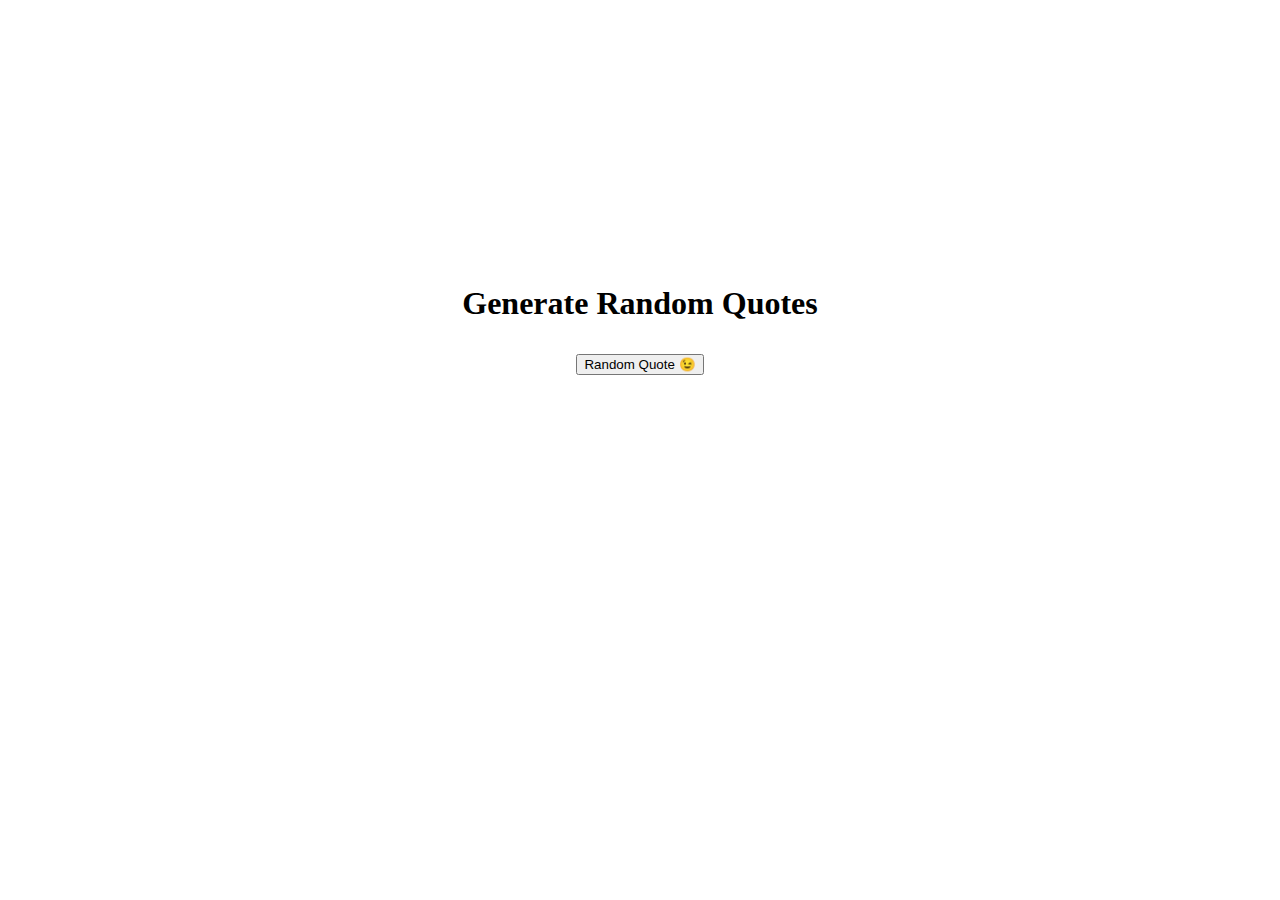
<file: Index.html>
<!DOCTYPE html>
<html lang="en">
<head>
    <meta charset="UTF-8">
    <meta name="viewport" content="width=device-width, initial-scale=1.0">
    <title>Random Quotes</title>
    <link rel="stylesheet" href="./style.css">
</head>
<body>

    <h1> Generate Random Quotes</h1>
    
    <p id="demo"></p>
    
    <button type ="button" > Random Quote 😉</button>
    
    
    <script src="https://code.jquery.com/jquery-3.7.1.js" integrity="sha256-eKhayi8LEQwp4NKxN+CfCh+3qOVUtJn3QNZ0TciWLP4=" crossorigin="anonymous"></script>
    <script src="./quotes-api.js"></script>
</body>
</html>
</file>
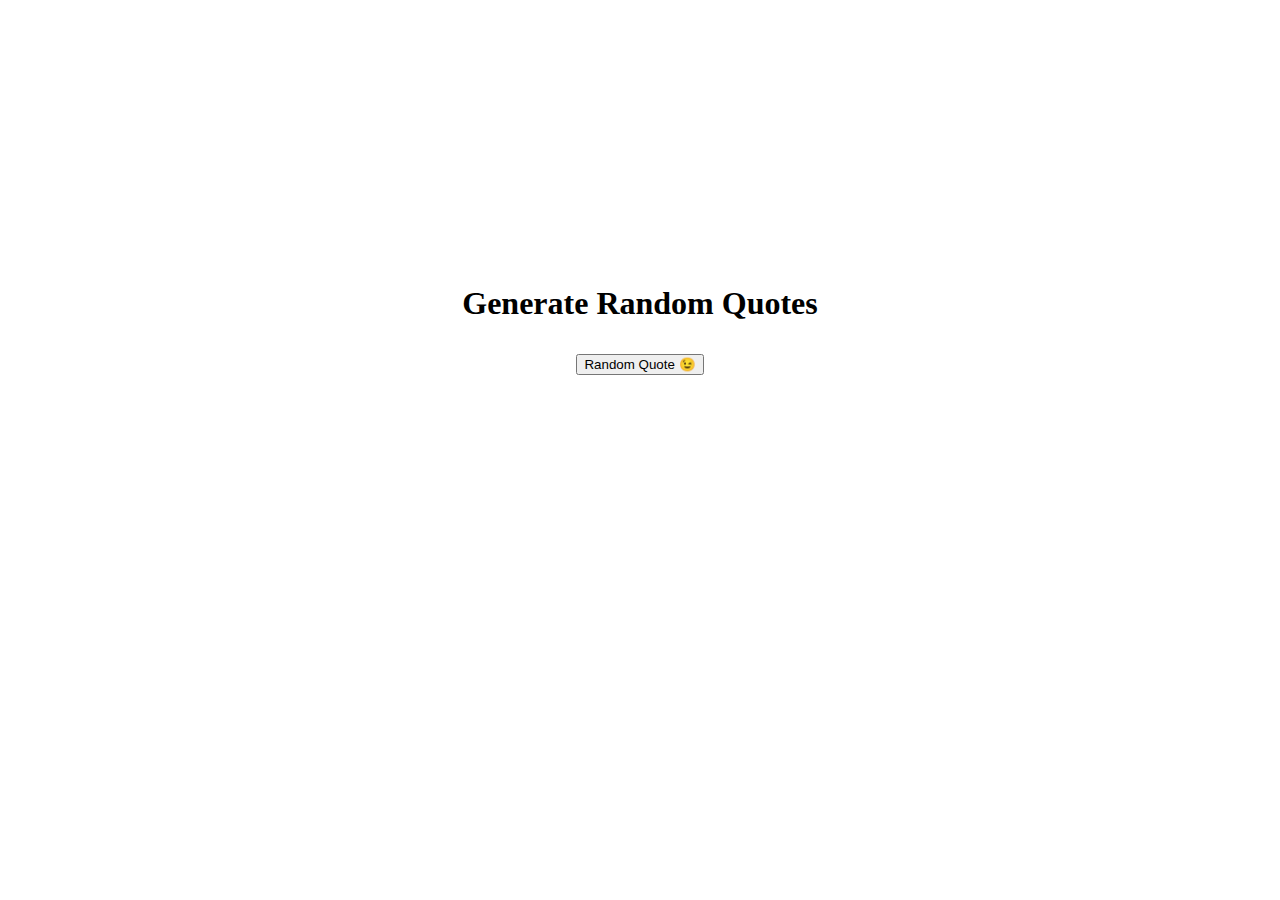
<file: try.html>
<!DOCTYPE html>
<html lang="en">
<head>
    <meta charset="UTF-8">
    <meta name="viewport" content="width=device-width, initial-scale=1.0">
    <title>Random Quotes</title>
    <link rel="stylesheet" href="./style.css">
</head>
<body>

    <h1> Generate Random Quotes</h1>
    
    <p id="demo"></p>
    
    <button type ="button" > Random Quote 😉</button>
    
    
    <script src="https://code.jquery.com/jquery-3.7.1.js" integrity="sha256-eKhayi8LEQwp4NKxN+CfCh+3qOVUtJn3QNZ0TciWLP4=" crossorigin="anonymous"></script>
    <script src="./quotes-api.js"></script>
</body>
</html>
</file>
<file: style.css>
body{
    text-align: center;
    padding : 20% 0px;
    font-family: serif
}

#demo{
    font-size: 2rem;
}
</file>
